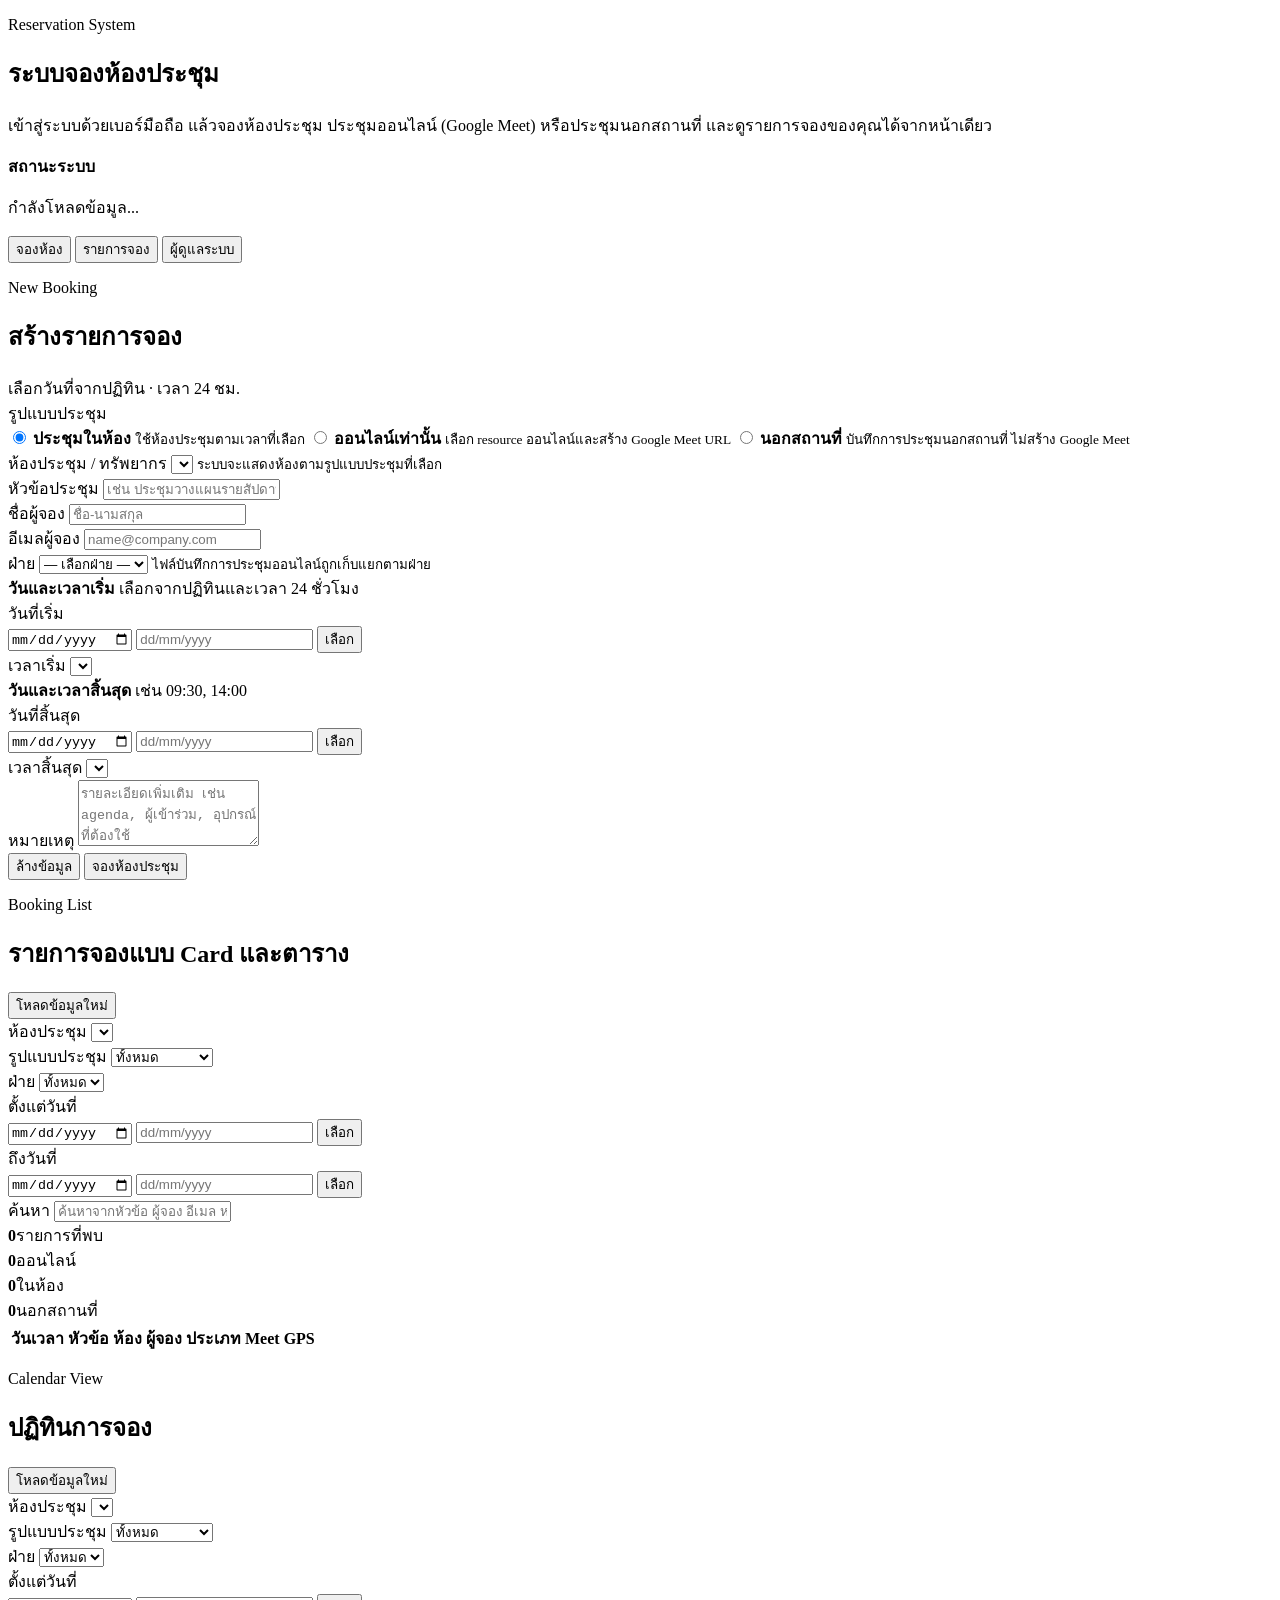
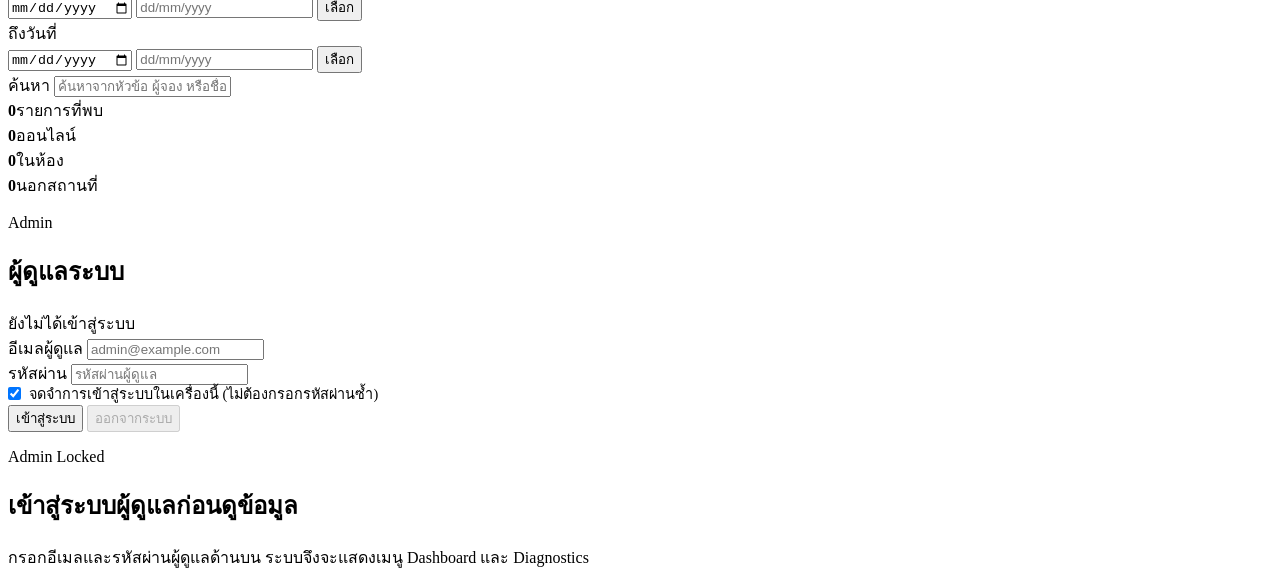
<file: Index.html>
<!doctype html>
<html lang="th">
  <head>
    <meta charset="utf-8">
    <meta name="viewport" content="width=device-width, initial-scale=1">
    <base target="_top">
    <link rel="preconnect" href="https://fonts.googleapis.com">
    <link rel="preconnect" href="https://fonts.gstatic.com" crossorigin>
    <link href="https://fonts.googleapis.com/css2?family=Kanit:wght@300;400;500;600;700;800&display=swap" rel="stylesheet">
    <title>ระบบจองห้องประชุม</title>
    <?!= include('Styles'); ?>
  </head>
  <body>
    <main class="shell">
      <section class="hero">
        <div>
          <p class="eyebrow">Reservation System</p>
          <h1>ระบบจองห้องประชุม</h1>
          <p class="lead">เข้าสู่ระบบด้วยเบอร์มือถือ แล้วจองห้องประชุม ประชุมออนไลน์ (Google Meet) หรือประชุมนอกสถานที่ และดูรายการจองของคุณได้จากหน้าเดียว</p>
        </div>
        <div class="hero-status">
          <span class="status-dot"></span>
          <div>
            <strong>สถานะระบบ</strong>
            <p id="status">กำลังโหลดข้อมูล...</p>
          </div>
        </div>
      </section>

      <nav class="top-tabs" aria-label="เมนูหลัก">
        <button type="button" class="tab-button active" data-tab="booking">จองห้อง</button>
        <button type="button" class="tab-button" data-tab="mine">รายการจอง</button>
        <button type="button" class="tab-button" data-tab="list" data-admin-only hidden>รายการจองทั้งหมด</button>
        <button type="button" class="tab-button" data-tab="calendar" data-admin-only hidden>ปฏิทิน</button>
        <button type="button" class="tab-button admin-tab" data-tab="admin">ผู้ดูแลระบบ</button>
      </nav>

      <section id="memberBar" class="member-bar" hidden>
        <div>
          <span class="member-bar-label">จองในนาม</span>
          <strong id="memberBarName"></strong>
          <span id="memberBarPhone" class="muted"></span>
        </div>
        <button type="button" class="secondary" id="memberLogoutButton">ออกจากระบบ</button>
      </section>

      <section id="memberGate" class="panel member-gate" hidden>
        <div id="memberLoginStep">
          <p class="eyebrow">Sign in</p>
          <h2>เข้าสู่ระบบด้วยเบอร์มือถือ</h2>
          <p class="helper-text">ใช้เบอร์มือถือของคุณ พนักงานที่มีรายชื่อในระบบทรัพย์สินเข้าได้ทันที ถ้ายังไม่มีรายชื่อระบบจะให้ลงทะเบียนครั้งแรกครั้งเดียว</p>
          <div class="member-login-row">
            <div class="field">
              <label for="memberPhoneInput" class="required">เบอร์มือถือ</label>
              <input id="memberPhoneInput" type="tel" inputmode="tel" autocomplete="tel" placeholder="08x-xxx-xxxx">
            </div>
            <button type="button" id="memberLoginButton">เข้าสู่ระบบ</button>
          </div>
          <label class="remember-row">
            <input id="memberRememberToggle" type="checkbox" checked>
            <span>จดจำการเข้าสู่ระบบในเครื่องนี้ 30 วัน (ไม่ต้องกรอกเบอร์ซ้ำ)</span>
          </label>
        </div>
        <div id="memberRegisterStep" hidden>
          <p class="eyebrow">Register</p>
          <h2>ลงทะเบียนครั้งแรก</h2>
          <p class="helper-text">ยังไม่พบเบอร์ <strong id="memberRegisterPhone"></strong> ในระบบ กรอกข้อมูลครั้งเดียว ครั้งต่อไปกรอกแค่เบอร์</p>
          <div class="booking-form">
            <div class="field">
              <label for="memberFullName" class="required">ชื่อ-นามสกุล</label>
              <input id="memberFullName" autocomplete="name" placeholder="ชื่อ-นามสกุล">
            </div>
            <div class="field">
              <label for="memberNickName">ชื่อเล่น</label>
              <input id="memberNickName" placeholder="ชื่อเล่น">
            </div>
            <div class="field">
              <label for="memberDepartment">ฝ่าย</label>
              <input id="memberDepartment" list="memberDepartmentOptions" placeholder="เลือกหรือพิมพ์ฝ่าย">
              <datalist id="memberDepartmentOptions"></datalist>
            </div>
            <div class="field">
              <label for="memberEmail">อีเมล <span class="optional-tag">(ใช้รับคำเชิญประชุมออนไลน์)</span></label>
              <input id="memberEmail" type="email" autocomplete="email" placeholder="name@company.com">
            </div>
            <div class="form-actions full">
              <button type="button" class="secondary" id="memberChangePhoneButton">เปลี่ยนเบอร์</button>
              <button type="button" id="memberRegisterButton">ลงทะเบียนและเข้าสู่ระบบ</button>
            </div>
          </div>
        </div>
      </section>

      <section id="tab-booking" class="tab-view active">
        <section id="bookingLayout" class="content-grid public-layout">
          <section class="panel booking-panel">
            <div class="panel-heading">
              <div>
                <p class="eyebrow">New Booking</p>
                <h2>สร้างรายการจอง</h2>
              </div>
              <span class="pill">เลือกวันที่จากปฏิทิน · เวลา 24 ชม.</span>
            </div>

            <form id="bookingForm" class="booking-form" novalidate>
              <div class="field full">
                <label class="required">รูปแบบประชุม</label>
              </div>
              <div class="meeting-toggle full" role="radiogroup" aria-label="รูปแบบประชุม">
                <label>
                  <input type="radio" name="meetingType" value="ONSITE" checked>
                  <span>
                    <strong>ประชุมในห้อง</strong>
                    <small>ใช้ห้องประชุมตามเวลาที่เลือก</small>
                  </span>
                </label>
                <label>
                  <input type="radio" name="meetingType" value="ONLINE">
                  <span>
                    <strong>ออนไลน์เท่านั้น</strong>
                    <small>เลือก resource ออนไลน์และสร้าง Google Meet URL</small>
                  </span>
                </label>
                <label>
                  <input type="radio" name="meetingType" value="OFFSITE">
                  <span>
                    <strong>นอกสถานที่</strong>
                    <small>บันทึกการประชุมนอกสถานที่ ไม่สร้าง Google Meet</small>
                  </span>
                </label>
              </div>

              <div class="field full">
                <label for="roomSelect" class="required">ห้องประชุม / ทรัพยากร</label>
                <select name="roomId" id="roomSelect" required></select>
                <small id="roomHint" class="field-hint">ระบบจะแสดงห้องตามรูปแบบประชุมที่เลือก</small>
              </div>

              <div class="field full">
                <label for="title" class="required">หัวข้อประชุม</label>
                <input id="title" name="title" placeholder="เช่น ประชุมวางแผนรายสัปดาห์" required>
              </div>

              <div class="field">
                <label for="requesterName" class="required">ชื่อผู้จอง</label>
                <input id="requesterName" name="requesterName" placeholder="ชื่อ-นามสกุล" required>
              </div>

              <div class="field">
                <label for="requesterEmail">อีเมลผู้จอง</label>
                <input id="requesterEmail" name="requesterEmail" type="email" placeholder="name@company.com">
              </div>

              <div class="field">
                <label for="departmentSelect" class="required">ฝ่าย</label>
                <select id="departmentSelect" name="department" required>
                  <option value="">— เลือกฝ่าย —</option>
                </select>
                <small class="field-hint">ไฟล์บันทึกการประชุมออนไลน์ถูกเก็บแยกตามฝ่าย</small>
              </div>

              <div class="field full conditional-field attendee-field" id="attendeeField" hidden>
                <label for="attendeeInput" class="required">อีเมลคนดูแลห้องประชุม (ผู้ร่วมจัด) <span class="optional-tag">ใส่อย่างน้อย 1 คน</span></label>
                <div class="attendee-entry">
                  <input id="attendeeInput" type="text" inputmode="email" autocomplete="off" autocapitalize="off" spellcheck="false" placeholder="เช่น somchai@gmail.com" aria-describedby="attendeeHint attendeeCounter">
                  <button type="button" class="secondary" id="attendeeAddButton">+ เพิ่มอีเมล</button>
                </div>
                <small id="attendeeError" class="field-error" role="alert" hidden></small>
                <ul id="attendeeList" class="attendee-list" aria-label="รายชื่อผู้ร่วมจัด"></ul>
                <small id="attendeeCounter" class="field-hint attendee-counter" aria-live="polite">ยังไม่ได้ใส่อีเมล</small>
                <small id="attendeeHint" class="field-hint">ใส่อีเมล Gmail ของคนที่จะเข้าประชุมแน่ ๆ <strong>อย่างน้อย 1 คน</strong> (ใส่อีเมลตัวเองก็ได้ สูงสุด 24 คน) • ต้องเข้า Google Meet ด้วยอีเมลเดียวกับที่ใส่ไว้</small>
                <div class="cohost-tip" role="note">
                  <strong>💡 รู้ไว้สักนิด</strong>
                  <ul>
                    <li><b>คนดูแลห้อง (ผู้ร่วมจัด)</b> คือคนที่ใส่อีเมลในช่องนี้ จะได้อีเมลเชิญ พอเข้าห้อง<b>ระบบอัดวิดีโอให้เอง</b> กดหยุดหรือเริ่มอัดได้ และเปิดดูไฟล์ย้อนหลังได้</li>
                    <li><b>คนเข้าประชุมทั่วไป</b> ไม่ต้องใส่อีเมล แค่ส่งลิงก์ Meet ให้ กดแล้วเข้าได้ทันที แต่อัดวิดีโอเองไม่ได้</li>
                    <li>ถ้า<b>ไม่มีคนดูแลห้องเข้าประชุมเลย จะไม่มีวิดีโอบันทึก</b></li>
                  </ul>
                </div>
              </div>

              <div class="time-group full">
                <div class="time-group-title">
                  <strong>วันและเวลาเริ่ม</strong>
                  <span>เลือกจากปฏิทินและเวลา 24 ชั่วโมง</span>
                </div>
                <div class="time-fields">
                  <div class="field">
                    <label for="startDate" class="required">วันที่เริ่ม</label>
                    <div class="date-picker-control">
                      <input id="startDate" name="startDate" class="native-date-input" type="date" required>
                      <input class="date-display" type="text" placeholder="dd/mm/yyyy" readonly data-date-display-for="startDate" aria-label="วันที่เริ่ม">
                      <button type="button" class="picker-button" data-open-picker="startDate" aria-label="เลือกวันที่เริ่ม">เลือก</button>
                    </div>
                  </div>
                  <div class="field">
                    <label for="startClock" class="required">เวลาเริ่ม</label>
                    <select id="startClock" name="startClock" required></select>
                  </div>
                </div>
              </div>

              <div class="time-group full">
                <div class="time-group-title">
                  <strong>วันและเวลาสิ้นสุด</strong>
                  <span>เช่น 09:30, 14:00</span>
                </div>
                <div class="time-fields">
                  <div class="field">
                    <label for="endDate" class="required">วันที่สิ้นสุด</label>
                    <div class="date-picker-control">
                      <input id="endDate" name="endDate" class="native-date-input" type="date" required>
                      <input class="date-display" type="text" placeholder="dd/mm/yyyy" readonly data-date-display-for="endDate" aria-label="วันที่สิ้นสุด">
                      <button type="button" class="picker-button" data-open-picker="endDate" aria-label="เลือกวันที่สิ้นสุด">เลือก</button>
                    </div>
                  </div>
                  <div class="field">
                    <label for="endClock" class="required">เวลาสิ้นสุด</label>
                    <select id="endClock" name="endClock" required></select>
                  </div>
                </div>
              </div>

              <div class="field full conditional-field" id="gpsField" hidden>
                <label for="gpsUrl">ลิงก์ GPS / Google Maps</label>
                <input id="gpsUrl" name="gpsUrl" type="url" placeholder="https://maps.google.com/...">
                <small class="field-hint">ใช้สำหรับประชุมนอกสถานที่ เช่น ลิงก์ Google Maps หรือพิกัด GPS</small>
              </div>

              <div class="field full">
                <label for="notes">หมายเหตุ</label>
                <textarea id="notes" name="notes" rows="4" placeholder="รายละเอียดเพิ่มเติม เช่น agenda, ผู้เข้าร่วม, อุปกรณ์ที่ต้องใช้"></textarea>
              </div>

              <div class="form-actions full">
                <button type="button" class="secondary" id="resetButton">ล้างข้อมูล</button>
                <button type="submit" id="submitButton">จองห้องประชุม</button>
              </div>
            </form>
          </section>

          <aside class="side-stack" data-admin-only hidden>
            <section class="panel summary-panel">
              <div class="panel-heading">
                <div>
                  <p class="eyebrow">Overview</p>
                  <h2>ภาพรวม</h2>
                </div>
              </div>
              <div class="metrics">
                <div>
                  <strong id="metricBookings">0</strong>
                  <span>รายการจอง</span>
                </div>
                <div>
                  <strong id="metricRooms">0</strong>
                  <span>ทรัพยากรพร้อมใช้</span>
                </div>
              </div>
            </section>

            <section class="panel">
              <div class="panel-heading">
                <div>
                  <p class="eyebrow">Recent</p>
                  <h2>รายการจองล่าสุด</h2>
                </div>
                <button type="button" class="icon-button" id="refreshButton" title="โหลดรายการใหม่">↻</button>
              </div>
              <div id="bookings" class="booking-list"></div>
            </section>
          </aside>
        </section>
      </section>

      <section id="tab-mine" class="tab-view">
        <section class="panel" id="myBookingsPanel" hidden>
          <div class="panel-heading">
            <div>
              <p class="eyebrow">My Bookings</p>
              <h2>รายการจองของฉัน</h2>
            </div>
            <button type="button" class="secondary" id="myBookingsRefreshButton">โหลดข้อมูลใหม่</button>
          </div>
          <p class="helper-text">แสดงเฉพาะรายการที่คุณจองหลังเข้าสู่ระบบ คนอื่นมองไม่เห็นรายการของคุณ ยกเลิกได้ก่อนถึงเวลาประชุม และแก้อีเมลผู้ร่วมจัดของประชุมออนไลน์ได้</p>
          <h3 class="section-title">กำลังจะถึง</h3>
          <div id="myUpcomingList" class="booking-list my-booking-list"></div>
          <h3 class="section-title">ประวัติการจอง</h3>
          <div id="myHistoryList" class="booking-list my-booking-list"></div>
        </section>
      </section>

      <section id="tab-list" class="tab-view">
        <section class="panel">
          <div class="panel-heading">
            <div>
              <p class="eyebrow">Booking List</p>
              <h2>รายการจองแบบ Card และตาราง</h2>
            </div>
            <button type="button" id="listRefreshButton">โหลดข้อมูลใหม่</button>
          </div>
          <div class="filter-grid">
            <div class="field">
              <label for="filterRoom">ห้องประชุม</label>
              <select id="filterRoom"></select>
            </div>
            <div class="field">
              <label for="filterType">รูปแบบประชุม</label>
              <select id="filterType">
                <option value="">ทั้งหมด</option>
                <option value="ONSITE">ประชุมในห้อง</option>
                <option value="ONLINE">ออนไลน์</option>
                <option value="OFFSITE">นอกสถานที่</option>
              </select>
            </div>
            <div class="field">
              <label for="filterDepartment">ฝ่าย</label>
              <select id="filterDepartment"><option value="">ทั้งหมด</option></select>
            </div>
            <div class="field">
              <label for="filterFromDate">ตั้งแต่วันที่</label>
              <div class="date-picker-control">
                <input id="filterFromDate" class="native-date-input" type="date">
                <input class="date-display" type="text" placeholder="dd/mm/yyyy" readonly data-date-display-for="filterFromDate" aria-label="ตั้งแต่วันที่">
                <button type="button" class="picker-button" data-open-picker="filterFromDate" aria-label="เลือกตั้งแต่วันที่">เลือก</button>
              </div>
            </div>
            <div class="field">
              <label for="filterToDate">ถึงวันที่</label>
              <div class="date-picker-control">
                <input id="filterToDate" class="native-date-input" type="date">
                <input class="date-display" type="text" placeholder="dd/mm/yyyy" readonly data-date-display-for="filterToDate" aria-label="ถึงวันที่">
                <button type="button" class="picker-button" data-open-picker="filterToDate" aria-label="เลือกถึงวันที่">เลือก</button>
              </div>
            </div>
            <div class="field full">
              <label for="filterSearch">ค้นหา</label>
              <input id="filterSearch" placeholder="ค้นหาจากหัวข้อ ผู้จอง อีเมล หรือชื่อห้อง">
            </div>
          </div>
          <div class="calendar-summary">
            <div><strong id="filteredCount">0</strong><span>รายการที่พบ</span></div>
            <div><strong id="onlineCount">0</strong><span>ออนไลน์</span></div>
            <div><strong id="onsiteCount">0</strong><span>ในห้อง</span></div>
            <div><strong id="offsiteCount">0</strong><span>นอกสถานที่</span></div>
          </div>
          <div id="filteredCards" class="filtered-cards"></div>
          <div class="table-wrap">
            <table>
              <thead>
                <tr>
                  <th>วันเวลา</th>
                  <th>หัวข้อ</th>
                  <th>ห้อง</th>
                  <th>ผู้จอง</th>
                  <th>ประเภท</th>
                  <th>Meet</th>
                  <th>GPS</th>
                </tr>
              </thead>
              <tbody id="bookingTableBody"></tbody>
            </table>
          </div>
        </section>
      </section>

      <section id="tab-calendar" class="tab-view">
        <section class="panel">
          <div class="panel-heading">
            <div>
              <p class="eyebrow">Calendar View</p>
              <h2>ปฏิทินการจอง</h2>
            </div>
            <button type="button" id="calendarRefreshButton">โหลดข้อมูลใหม่</button>
          </div>
          <div class="filter-grid">
            <div class="field">
              <label for="calendarFilterRoom">ห้องประชุม</label>
              <select id="calendarFilterRoom"></select>
            </div>
            <div class="field">
              <label for="calendarFilterType">รูปแบบประชุม</label>
              <select id="calendarFilterType">
                <option value="">ทั้งหมด</option>
                <option value="ONSITE">ประชุมในห้อง</option>
                <option value="ONLINE">ออนไลน์</option>
                <option value="OFFSITE">นอกสถานที่</option>
              </select>
            </div>
            <div class="field">
              <label for="calendarFilterDepartment">ฝ่าย</label>
              <select id="calendarFilterDepartment"><option value="">ทั้งหมด</option></select>
            </div>
            <div class="field">
              <label for="calendarFilterFromDate">ตั้งแต่วันที่</label>
              <div class="date-picker-control">
                <input id="calendarFilterFromDate" class="native-date-input" type="date">
                <input class="date-display" type="text" placeholder="dd/mm/yyyy" readonly data-date-display-for="calendarFilterFromDate" aria-label="ตั้งแต่วันที่">
                <button type="button" class="picker-button" data-open-picker="calendarFilterFromDate" aria-label="เลือกตั้งแต่วันที่">เลือก</button>
              </div>
            </div>
            <div class="field">
              <label for="calendarFilterToDate">ถึงวันที่</label>
              <div class="date-picker-control">
                <input id="calendarFilterToDate" class="native-date-input" type="date">
                <input class="date-display" type="text" placeholder="dd/mm/yyyy" readonly data-date-display-for="calendarFilterToDate" aria-label="ถึงวันที่">
                <button type="button" class="picker-button" data-open-picker="calendarFilterToDate" aria-label="เลือกถึงวันที่">เลือก</button>
              </div>
            </div>
            <div class="field full">
              <label for="calendarFilterSearch">ค้นหา</label>
              <input id="calendarFilterSearch" placeholder="ค้นหาจากหัวข้อ ผู้จอง หรือชื่อห้อง">
            </div>
          </div>
          <div class="calendar-summary">
            <div><strong id="calendarFilteredCount">0</strong><span>รายการที่พบ</span></div>
            <div><strong id="calendarOnlineCount">0</strong><span>ออนไลน์</span></div>
            <div><strong id="calendarOnsiteCount">0</strong><span>ในห้อง</span></div>
            <div><strong id="calendarOffsiteCount">0</strong><span>นอกสถานที่</span></div>
          </div>
          <div id="calendarBoard" class="calendar-board"></div>
        </section>
      </section>

      <section id="tab-admin" class="tab-view">
        <section class="admin-layout">
          <section class="panel admin-login-card">
            <div class="panel-heading compact-heading">
              <div>
                <p class="eyebrow">Admin</p>
                <h2>ผู้ดูแลระบบ</h2>
              </div>
              <span id="adminState" class="pill">ยังไม่ได้เข้าสู่ระบบ</span>
            </div>
            <div class="admin-form compact-admin-form">
              <div class="field">
                <label for="adminUsername">อีเมลผู้ดูแล</label>
                <input id="adminUsername" placeholder="admin@example.com">
              </div>
              <div class="field">
                <label for="adminPassword">รหัสผ่าน</label>
                <input id="adminPassword" type="password" placeholder="รหัสผ่านผู้ดูแล">
              </div>
              <div class="field full" style="grid-column: 1 / -1; margin-top: -4px;">
                <label style="display: flex; align-items: center; gap: 8px; font-weight: 400; cursor: pointer; font-size: 0.9rem;">
                  <input id="adminRememberMeToggle" type="checkbox" checked style="width: auto; margin: 0;">
                  <span>จดจำการเข้าสู่ระบบในเครื่องนี้ (ไม่ต้องกรอกรหัสผ่านซ้ำ)</span>
                </label>
              </div>
              <div class="form-actions">
                <button type="button" id="adminLoginButton">เข้าสู่ระบบ</button>
                <button type="button" class="secondary" id="adminLogoutButton" disabled>ออกจากระบบ</button>
              </div>
            </div>
          </section>

          <section id="adminLockedMessage" class="panel admin-locked">
            <div class="locked-content">
              <p class="eyebrow">Admin Locked</p>
              <h2>เข้าสู่ระบบผู้ดูแลก่อนดูข้อมูล</h2>
              <p>กรอกอีเมลและรหัสผ่านผู้ดูแลด้านบน ระบบจึงจะแสดงเมนู Dashboard และ Diagnostics</p>
            </div>
          </section>

          <section class="panel" data-admin-only hidden>
            <div class="admin-subnav">
              <button type="button" class="secondary" data-admin-switch-tab="booking">จองแทนผู้ใช้</button>
              <button type="button" class="secondary" data-admin-switch-tab="list">ดูรายการจองทั้งหมด</button>
              <button type="button" class="secondary" data-admin-switch-tab="calendar">ดูปฏิทินผู้ใช้</button>
              <a href="#adminDashboardPanel">Dashboard</a>
              <a href="#adminBookingsPanel">รายการจอง</a>
              <a href="#adminRoomsPanel">ทรัพยากร</a>
              <a href="#adminFeatureSettingsPanel">ตั้งค่าฟีเจอร์</a>
              <a href="#adminMeetAutoEndPanel">Auto End Monitoring</a>
              <a href="#adminAuditPanel">Audit Log</a>
              <a href="#adminDiagnosticsPanel">Diagnostics</a>
              <a href="#adminMaintenancePanel">Maintenance</a>
            </div>
          </section>

          <section id="adminDashboardPanel" class="panel" data-admin-only hidden>
            <div class="panel-heading">
              <div>
                <p class="eyebrow">Dashboard</p>
                <h2>Dashboard ผู้ดูแล</h2>
              </div>
              <button type="button" class="secondary" id="adminDashboardButton" disabled>โหลด Dashboard</button>
            </div>
            <div class="metrics admin-metrics">
              <div><strong id="adminTotalBookings">0</strong><span>จองทั้งหมด</span></div>
              <div><strong id="adminOnlineBookings">0</strong><span>Online</span></div>
              <div><strong id="adminOnsiteBookings">0</strong><span>Onsite</span></div>
              <div><strong id="adminOffsiteBookings">0</strong><span>นอกสถานที่</span></div>
              <div><strong id="adminCancelledBookings">0</strong><span>ยกเลิกแล้ว</span></div>
              <div><strong id="adminActiveRooms">0</strong><span>ทรัพยากร</span></div>
            </div>
            <h3 class="section-title">สรุปตามฝ่าย</h3>
            <div id="adminDepartmentSummary" class="department-summary"></div>
            <div id="adminRecentBookings" class="booking-list admin-list"></div>
          </section>

          <section id="adminBookingsPanel" class="panel" data-admin-only hidden>
            <div class="panel-heading">
              <div>
                <p class="eyebrow">Booking Management</p>
                <h2>จัดการรายการจอง</h2>
              </div>
              <button type="button" id="adminBookingsButton" disabled>โหลดรายการจอง</button>
            </div>
            <p class="helper-text">ผู้ดูแลดูรายการจองทั้งหมดและยกเลิกรายการที่ไม่ต้องการได้ รายการที่ยกเลิกจะปล่อยช่วงเวลาให้จองใหม่</p>
            <div class="table-wrap">
              <table>
                <thead>
                  <tr>
                    <th>วันเวลา</th>
                    <th>หัวข้อ</th>
                    <th>ห้อง/รูปแบบ</th>
                    <th>ผู้จอง</th>
                    <th>สถานะ</th>
                    <th>จัดการ</th>
                  </tr>
                </thead>
                <tbody id="adminBookingTableBody"></tbody>
              </table>
            </div>
          </section>

          <section id="adminRoomsPanel" class="panel" data-admin-only hidden>
            <div class="panel-heading">
              <div>
                <p class="eyebrow">Resources</p>
                <h2>จัดการห้องและทรัพยากร</h2>
              </div>
              <button type="button" id="adminRoomsButton" disabled>โหลดทรัพยากร</button>
            </div>
            <div id="adminRoomsGrid" class="admin-resource-grid"></div>
          </section>

          <section id="adminFeatureSettingsPanel" class="panel" data-admin-only hidden>
            <div class="panel-heading">
              <div>
                <p class="eyebrow">Feature Settings</p>
                <h2>ตั้งค่าฟีเจอร์ที่เตรียมไว้</h2>
              </div>
              <button type="button" id="adminFeatureSettingsSaveButton" disabled>บันทึกการตั้งค่า</button>
            </div>
            <div class="feature-toggle-list">
              <label class="feature-toggle">
                <input id="emailNotificationsToggle" type="checkbox">
                <span>
                  <strong>ส่งอีเมลแจ้งเตือนการจอง/ยกเลิก</strong>
                  <small>ค่าเริ่มต้นปิดไว้ก่อน เหมาะเปิดใช้ภายหลังเมื่อผู้ใช้คุ้นกับระบบแล้ว และส่งเฉพาะคนที่กรอกอีเมล</small>
                </span>
              </label>
              <label class="feature-toggle">
                <input id="meetOpenAccessToggle" type="checkbox">
                <span>
                  <strong>ผู้ที่มีลิงก์ Google Meet เข้าประชุมได้ทันที</strong>
                  <small>ห้องเป็นแบบ Open ใครมีลิงก์ก็ไม่ต้องรอกดอนุญาต (ถ้าปิด คนที่ถูกเชิญยังเข้าได้ทันที ส่วนคนอื่นต้องขอเข้า) — ทุกคนแชร์จอได้เองโดยไม่ต้องขอ</small>
                </span>
              </label>
              <label class="feature-toggle">
                <input id="meetAutoRecordingToggle" type="checkbox">
                <span>
                  <strong>บันทึกการประชุมออนไลน์อัตโนมัติ</strong>
                  <small>Google Meet เริ่มบันทึกเองเมื่อมีคนเริ่มประชุม และหยุดเมื่อคนสุดท้ายออก (ต้องใช้บัญชี Google Workspace เช่น info@dentcos.com) ระบบตั้งชื่อและย้ายไฟล์เข้าโฟลเดอร์ด้านล่างหลังไฟล์พร้อม</small>
                </span>
              </label>
              <label class="feature-toggle">
                <input id="meetCoHostsToggle" type="checkbox">
                <span>
                  <strong>ผู้จองและอีเมลที่กรอกในการจองเป็นผู้ร่วมจัด (co-host)</strong>
                  <small>ผู้ร่วมจัดกดบันทึก รับคนเข้าห้อง และจัดการห้องได้ (ใช้ Gmail ธรรมดาได้) และทำให้การบันทึกอัตโนมัติเริ่มได้โดยไม่ต้องมีบัญชีระบบอยู่ในห้อง</small>
                </span>
              </label>
              <label class="feature-toggle">
                <input id="meetRecordingsAdminOnlyToggle" type="checkbox">
                <span>
                  <strong>ไฟล์บันทึกเปิดได้เฉพาะผู้ดูแล</strong>
                  <small>ปิด (ค่าแนะนำ): ผู้จองและผู้ร่วมจัดได้สิทธิ์ผู้แก้ไขไฟล์ เปิด ดาวน์โหลด และแชร์ต่อเองได้ — เปิด: หลังย้ายไฟล์ ระบบเอาสิทธิ์ของผู้ร่วมจัดออก เหลือเฉพาะบัญชีระบบ เจ้าของโฟลเดอร์ และผู้ดูแล</small>
                </span>
              </label>
              <label class="feature-toggle">
                <input id="meetAutoEndToggle" type="checkbox">
                <span>
                  <strong>จบการประชุม Google Meet อัตโนมัติ (Auto End Meeting)</strong>
                  <small>เมื่อเหลือผู้เข้าร่วมคนเดียวต่อเนื่องครบกำหนด ระบบจบห้องประชุมให้ (การบันทึกหยุดด้วย) ตรวจทุก 1 นาที</small>
                </span>
              </label>
              <div class="field full" style="margin-top: 8px;">
                <label for="meetAutoEndMinutesInput">จำนวนเวลาที่เหลือผู้เข้าร่วม 1 คน (นาที)</label>
                <input id="meetAutoEndMinutesInput" type="number" min="1" max="120" value="10" placeholder="10" style="max-width: 200px;">
                <small class="field-hint">ค่าเริ่มต้น 10 นาที (ระบบตรวจทุก 1 นาที)</small>
              </div>
              <div class="field full">
                <label for="maxMeetingAttendeesInput">จำนวนผู้ร่วมจัดสูงสุดต่อการจองออนไลน์</label>
                <input id="maxMeetingAttendeesInput" type="number" min="1" max="24" value="24" placeholder="24" style="max-width: 200px;">
                <small class="field-hint">1–24 อีเมล (Google ให้ผู้ร่วมจัดได้ 25 คนต่อห้อง รวมผู้จอง) ผู้เข้าร่วมคนอื่นเข้าด้วยลิงก์ Meet ได้โดยไม่ต้องกรอก</small>
              </div>
            </div>
            <p id="adminFeatureSettingsState" class="feature-settings-state" aria-live="polite">ยังไม่ได้บันทึกการเปลี่ยนแปลง</p>
            <div class="field full recordings-folder-field">
              <label for="recordingsFolderInput">โฟลเดอร์เก็บไฟล์บันทึกการประชุม (ลิงก์ Google Drive)</label>
              <div class="inline-field">
                <input id="recordingsFolderInput" type="text" placeholder="https://drive.google.com/drive/folders/..." autocomplete="off">
                <button type="button" class="secondary" id="recordingsFolderSaveButton" disabled>ใช้โฟลเดอร์นี้</button>
              </div>
              <small class="field-hint">แชร์โฟลเดอร์ (เช่นของ tsmile.it.official) ให้บัญชีระบบเป็น "ผู้แก้ไข" ก่อน</small>
              <p id="recordingsFolderState" class="feature-settings-state" aria-live="polite">ยังไม่ได้ตั้งโฟลเดอร์</p>
            </div>
            <div class="field full department-admin">
              <label for="departmentNameInput">ฝ่ายที่ให้เลือกตอนจอง</label>
              <p id="assetDepartmentList" class="helper-text"></p>
              <div id="extraDepartmentList" class="department-chips"></div>
              <div class="inline-field">
                <input id="departmentNameInput" type="text" placeholder="เช่น ผู้บริหาร" maxlength="60" autocomplete="off">
                <button type="button" class="secondary" id="departmentAddButton" disabled>เพิ่มฝ่าย</button>
              </div>
              <small class="field-hint">ฝ่ายจากระบบทรัพย์สินดึงมาอัตโนมัติ (ลบที่นี่ไม่ได้) — เพิ่มได้เฉพาะฝ่ายที่ไม่มีในระบบทรัพย์สิน ไฟล์บันทึกการประชุมแยกโฟลเดอร์ตามฝ่าย</small>
              <p id="departmentState" class="feature-settings-state" aria-live="polite"></p>
            </div>
            <p id="systemAccountState" class="feature-settings-state" aria-live="polite"></p>
            <div class="panel-actions">
              <button type="button" class="secondary" id="adminMeetAuthorizationButton" disabled>ตรวจสิทธิ์ Google Meet API</button>
              <button type="button" id="adminSyncMeetRecordingsButton" disabled>ตรวจและจัดไฟล์บันทึก Meet</button>
            </div>
          </section>

          <section id="adminMeetAutoEndPanel" class="panel" data-admin-only hidden>
            <div class="panel-heading">
              <div>
                <p class="eyebrow">Auto End Meeting Monitor</p>
                <h2>ระบบติดตามและจบห้องประชุมอัตโนมัติ</h2>
              </div>
              <button type="button" id="adminRunAutoEndCheckButton" disabled>ตรวจสอบสถานะล่าสุด</button>
            </div>
            <p class="helper-text">ระบบตรวจทุก 1 นาที เฉพาะห้องประชุมออนไลน์ของบัญชีระบบ ตั้งแต่ 30 นาทีก่อนเริ่มจนถึง 4 ชั่วโมงหลังเวลาที่จองไว้</p>
            <div class="metrics admin-metrics" style="grid-template-columns: repeat(auto-fit, minmax(160px, 1fr));">
              <div><strong id="adminMeetAutoEndStatusBadge">-</strong><span>สถานะฟีเจอร์</span></div>
              <div><strong id="adminMeetAutoEndMonitoredCount">0</strong><span>ห้องที่กำลังตรวจสอบ</span></div>
              <div><strong id="adminMeetAutoEndSingletonsCount">0</strong><span>ห้องที่เหลือ 1 คน</span></div>
            </div>
            <div class="table-wrap" style="margin-top: 16px;">
              <table>
                <thead>
                  <tr>
                    <th>ห้อง / หัวข้อ</th>
                    <th>Meet Code</th>
                    <th>เวลาเริ่มจับ (1 คน)</th>
                    <th>จับเวลาแล้ว</th>
                    <th>กำหนดจบห้อง</th>
                  </tr>
                </thead>
                <tbody id="adminMeetAutoEndSingletonsTableBody">
                  <tr><td colspan="5">ไม่มีห้องที่เหลือผู้เข้าร่วมคนเดียวในขณะนี้</td></tr>
                </tbody>
              </table>
            </div>
          </section>

          <section id="adminAuditPanel" class="panel" data-admin-only hidden>
            <div class="panel-heading">
              <div>
                <p class="eyebrow">Audit Log</p>
                <h2>ประวัติการใช้งานระบบ</h2>
              </div>
              <button type="button" id="adminAuditButton" disabled>โหลด Audit</button>
            </div>
            <div class="table-wrap">
              <table>
                <thead>
                  <tr>
                    <th>เวลา</th>
                    <th>ผู้ทำรายการ</th>
                    <th>ทำอะไร</th>
                    <th>รายการที่เกี่ยวข้อง</th>
                    <th>รายละเอียด</th>
                  </tr>
                </thead>
                <tbody id="adminAuditTableBody"></tbody>
              </table>
            </div>
          </section>

          <section id="adminDiagnosticsPanel" class="panel" data-admin-only hidden>
            <div class="panel-heading">
              <div>
                <p class="eyebrow">System Diagnostics</p>
                <h2>ตรวจระบบหลัง Deploy</h2>
              </div>
              <button type="button" id="diagnosticsButton" disabled>ตรวจระบบ</button>
            </div>
            <p class="helper-text">ตรวจ Spreadsheet, Schema, Calendar, Google Meet, Cache, Lock และ Web App config ในหน้า Admin</p>
            <pre id="diagnosticsResult">ยังไม่ได้รัน diagnostics</pre>
          </section>

          <section id="adminMaintenancePanel" class="panel danger-zone" data-admin-only hidden>
            <div class="panel-heading">
              <div>
                <p class="eyebrow">Maintenance</p>
                <h2>เครื่องมือดูแลข้อมูล</h2>
              </div>
              <button type="button" class="danger-button" id="adminClearBookingDataButton" disabled>ล้างข้อมูลจอง</button>
            </div>
            <p class="helper-text">ใช้เมื่อต้องการลบข้อมูลทดสอบหลัง QA ระบบจะลบเฉพาะ bookings และ booking_index พร้อมพยายามลบ Calendar event ที่เกี่ยวข้อง ไม่ลบ admin, rooms, settings หรือ schema</p>
          </section>
        </section>
      </section>
    </main>

    <div id="loadingModal" class="modal-backdrop" hidden aria-live="polite">
      <div class="modal loading-dialog" role="dialog" aria-modal="true" aria-labelledby="loadingTitle">
        <span class="spinner"></span>
        <div>
          <h2 id="loadingTitle">กำลังทำรายการ</h2>
          <p id="loadingText">กรุณารอสักครู่...</p>
        </div>
      </div>
    </div>

    <div id="resultModal" class="modal-backdrop" hidden>
      <div class="modal result-dialog" role="dialog" aria-modal="true" aria-labelledby="resultTitle">
        <button type="button" class="modal-close" id="resultCloseButton" aria-label="ปิด">×</button>
        <p class="eyebrow" id="resultEyebrow">Result</p>
        <h2 id="resultTitle">ทำรายการสำเร็จ</h2>
        <p id="resultMessage"></p>
        <div id="resultActions" class="modal-actions"></div>
      </div>
    </div>

    <div id="attendeeModal" class="modal-backdrop" hidden>
      <div class="modal attendee-modal" role="dialog" aria-modal="true" aria-labelledby="attendeeModalTitle">
        <button type="button" class="modal-close" id="attendeeModalClose" aria-label="ปิด">×</button>
        <p class="eyebrow">Participants</p>
        <h2 id="attendeeModalTitle">ผู้ร่วมจัด (co-host)</h2>
        <p id="attendeeModalMeta"></p>
        <p id="attendeeModalRequester" class="field-hint"></p>
        <div class="attendee-entry">
          <input id="attendeeModalInput" type="text" inputmode="email" autocomplete="off" autocapitalize="off" spellcheck="false" placeholder="name@company.com" aria-label="อีเมลผู้ร่วมจัด">
          <button type="button" class="secondary" id="attendeeModalAddButton">+ เพิ่ม</button>
        </div>
        <small id="attendeeModalError" class="field-error" role="alert" hidden></small>
        <ul id="attendeeModalList" class="attendee-list" aria-label="รายชื่อผู้ร่วมจัด"></ul>
        <small id="attendeeModalCounter" class="field-hint attendee-counter" aria-live="polite"></small>
        <p class="field-hint">เมื่อบันทึก ระบบตั้งคนที่เพิ่มเป็นผู้ร่วมจัดใน Meet และ Google Calendar ส่งคำเชิญให้ แจ้งยกเลิกให้คนที่ถูกลบ และแจ้งการเปลี่ยนแปลงให้ผู้ร่วมจัดเดิม</p>
        <div class="modal-actions">
          <button type="button" id="attendeeModalSave">บันทึกและส่งคำเชิญ</button>
          <button type="button" class="secondary" id="attendeeModalCancel">ยกเลิก</button>
        </div>
      </div>
    </div>

    <div id="datePickerModal" class="modal-backdrop" hidden>
      <div class="modal date-picker-modal" role="dialog" aria-modal="true" aria-labelledby="datePickerTitle">
        <div class="date-picker-head">
          <button type="button" class="icon-button secondary" id="datePickerPrev" aria-label="เดือนก่อน">‹</button>
          <h2 id="datePickerTitle">เลือกวันที่</h2>
          <button type="button" class="icon-button secondary" id="datePickerNext" aria-label="เดือนถัดไป">›</button>
        </div>
        <div class="date-picker-weekdays" aria-hidden="true">
          <span>จ</span><span>อ</span><span>พ</span><span>พฤ</span><span>ศ</span><span>ส</span><span>อา</span>
        </div>
        <div id="datePickerGrid" class="date-picker-grid"></div>
        <div class="modal-actions date-picker-actions">
          <button type="button" class="secondary" id="datePickerClear">ล้างวันที่</button>
          <button type="button" id="datePickerToday">วันนี้</button>
          <button type="button" class="secondary" id="datePickerClose">ปิด</button>
        </div>
      </div>
    </div>

    <div id="toast" class="toast" hidden></div>
    <?!= include('Client'); ?>
  </body>
</html>
</file>
